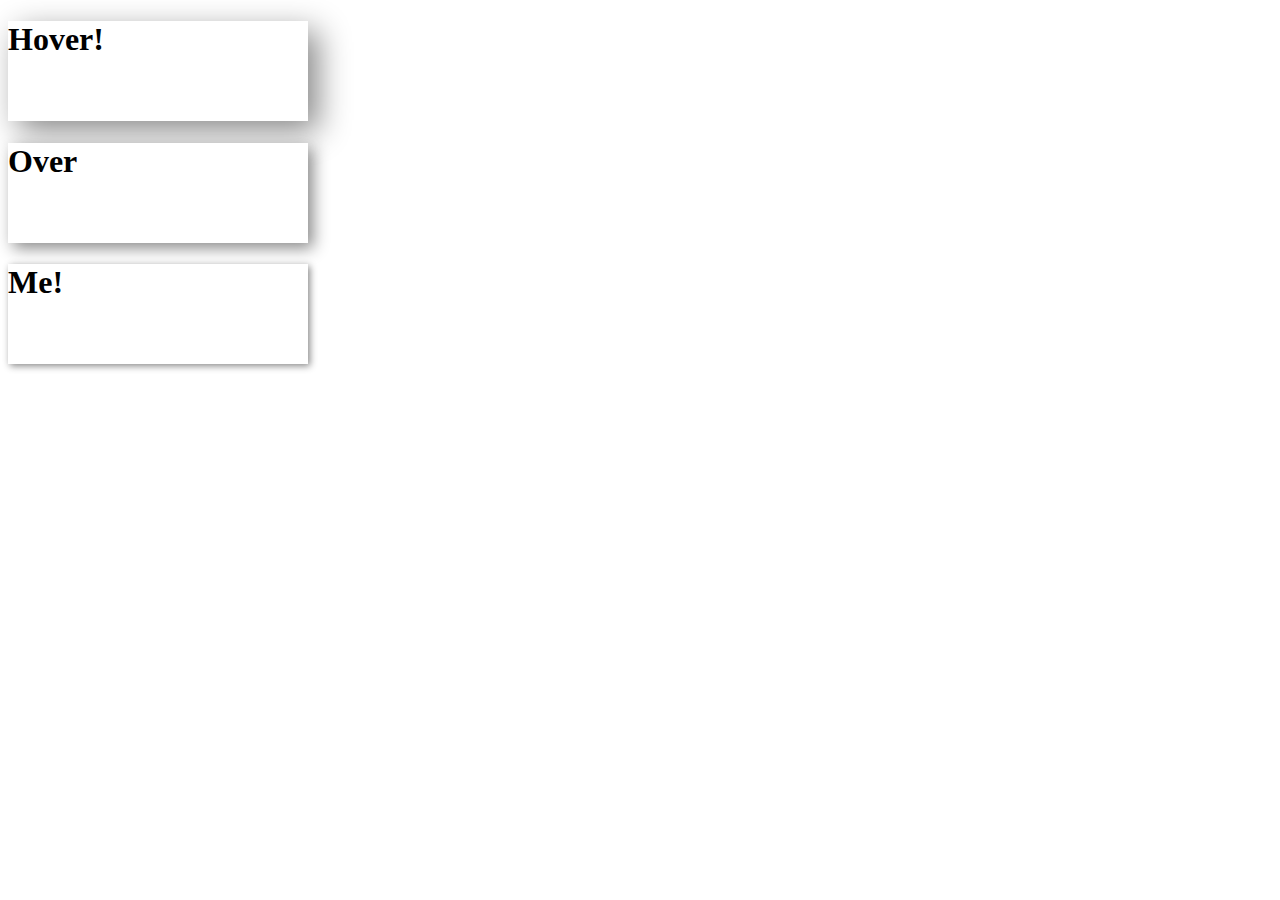
<file: papershadow.html>
<!DOCTYPE html>
<html>
<head>
    <style>
        div {
            width: 300px;
            height: 100px;
            background-color: white;
            box-shadow: 10px 10px 30px #888888;
        }
        div:nth-child(2){
            box-shadow: 5px 5px 15px #888888;
        }
        div:nth-child(3){
            box-shadow: 2px 2px 7px #888888;
        }
        div:hover {
            width: 300px;
            height: 100px;
            background-color: white;
            box-shadow: 1px 1px 5px #888888;
        }
    </style>
</head>
<body>

<div><h1>Hover!</h1></div>
<div><h1>Over</h1></div>
<div><h1>Me!</h1></div>

<script>



</script>
</body>
</html>
</file>
